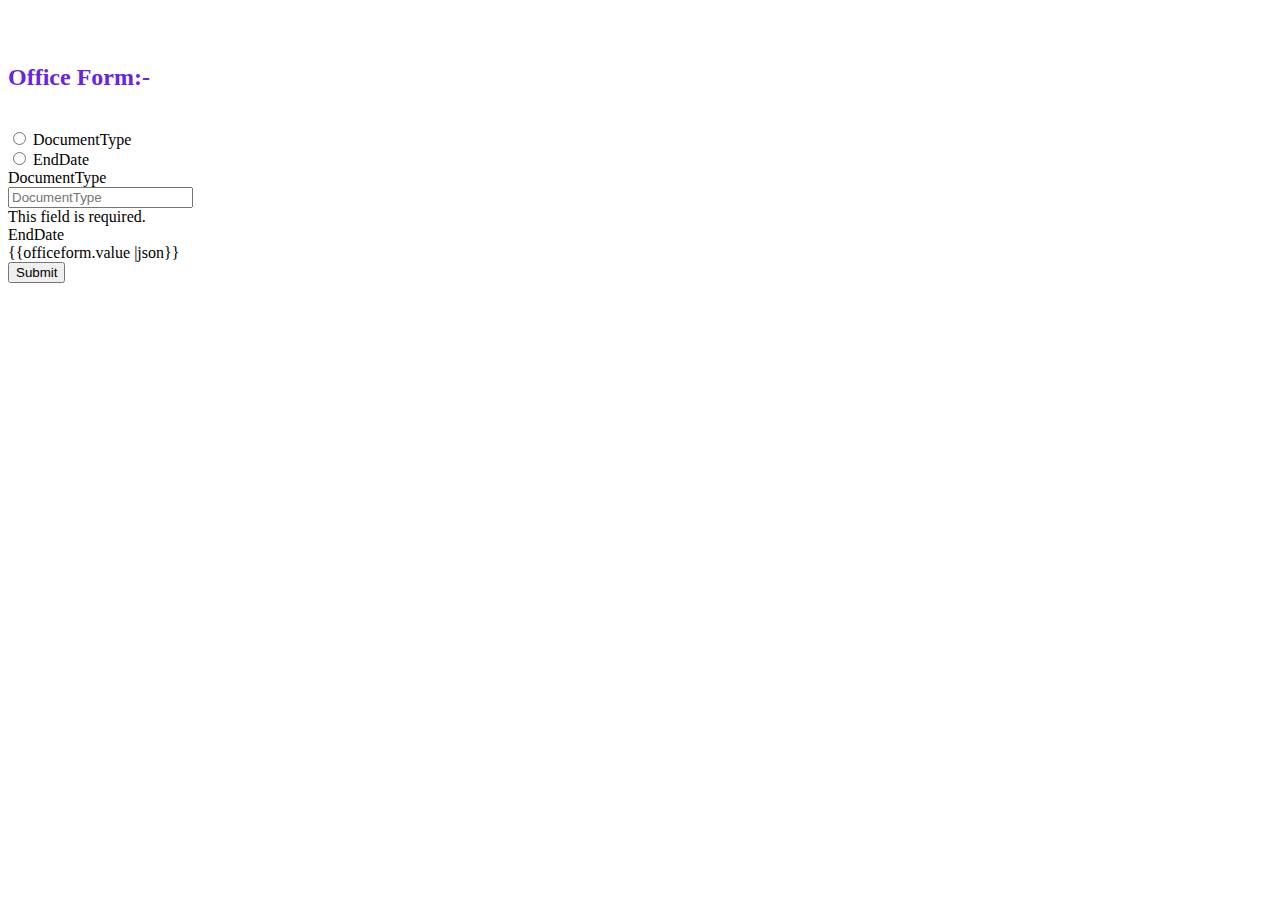
<file: src/app/add-office/add-office.component.html>
<body>
        <div class="center">
            <!-- <img src="contact.jpg" alt="" width="200" height="100" align="right"> -->
            <br><h2 style="color: rgb(101, 36, 230)">Office Form:-</h2>
           
    
        </div>
    </body>
    
<div class="container">
<form [formGroup]="officeform" autocomplete="off">
<div class="mb-1">
<label for="name" class="form-label"></label>
            <div class="input-group has-validation">
                <div class="form-check form-check-inline">
                    <input class="form-check-input" formControlName="officeType" type="radio" id="Office" value="Office">
                    <label class="form-check-label" for="Office">DocumentType</label>
                </div>
                <div class="form-check form-check-inline">
                    <input class="form-check-input" formControlName="officeType" type="radio" id="Admin" value="Admin">
                    <label class="form-check-label" for="Admin">EndDate</label>
                </div>
            </div>
        </div>
        <div class="mb-1">
            <label for="documentType" class="form-label">DocumentType</label>
            <div class="input-group has-validation">
                <input type="text" maxlength="100" [ngClass]="{'form-control': true, 'is-invalid': officeform.get('documentType')?.invalid &&
                (officeform.get('documentType')?.dirty || officeform.get('documentType')?.touched)}" id="documentType" name="documentType"
                    formControlName="documentType" placeholder="DocumentType">
                <div class="invalid-feedback">
                    This field is required.
                </div>
            </div>
        </div>
        <div class="mb-1">
            <label for="endDate" class="form-label">EndDate</label>
            <p-calendar [showIcon]="true" inputId="icon" formControlName="endDate" [ngClass]="{'form-control': true, 'is-invalid': officeform.get('enddate')?.invalid &&
            (officeform.get('dob')?.dirty || officeform.get('dob')?.touched)}"></p-calendar>
        </div>

        <div class="mb-1">
            {{officeform.value |json}}
        </div>
        <button class="btn btn-primary mb-3">Submit</button>
</form>

</div>
</file>
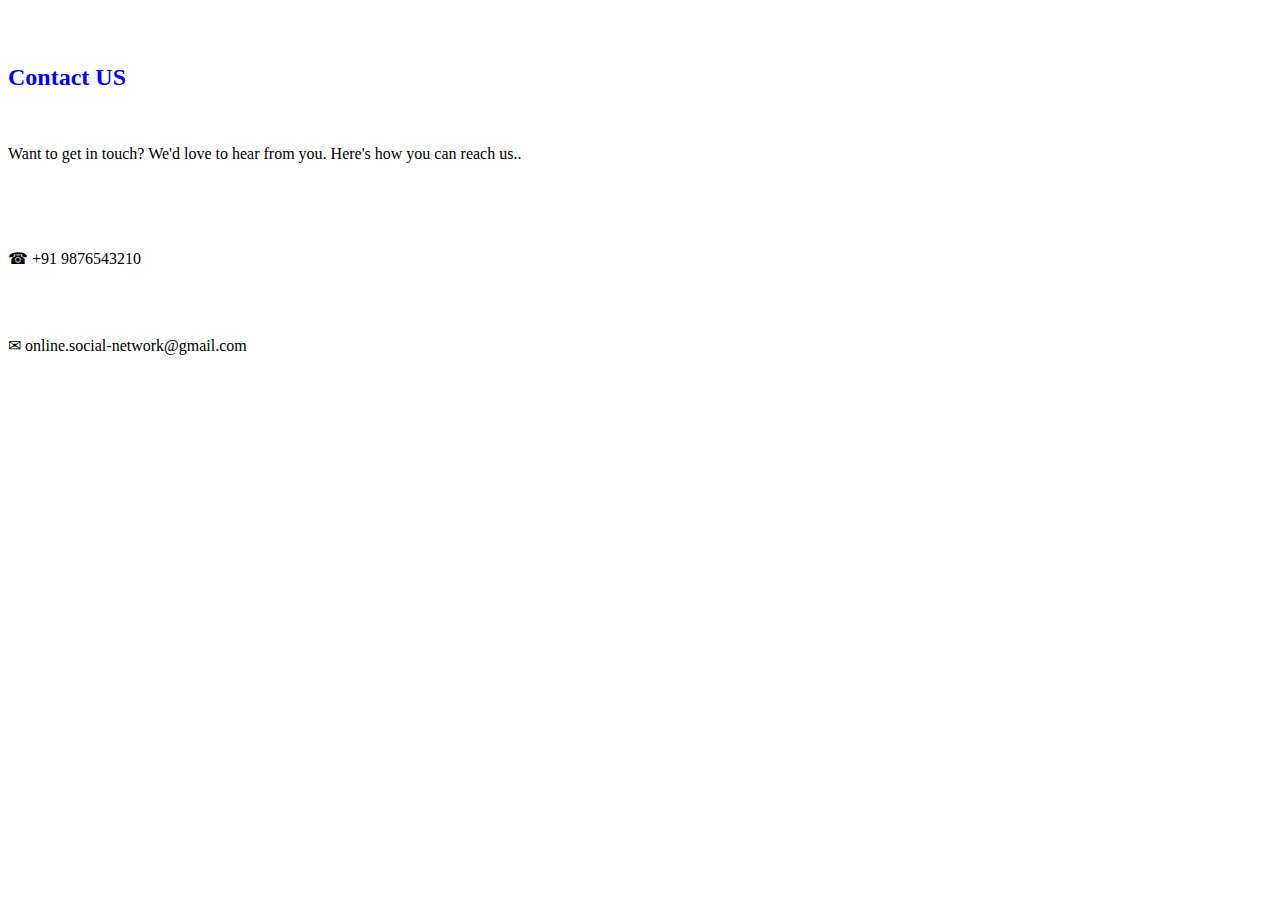
<file: src/app/contact/contact.component.html>
<!-- <app-navbar></app-navbar> -->

<body>
            <div class="center">
                <!-- <img src="contact.jpg" alt="" width="200" height="100" align="right"> -->
                <br><h2 style="color: blue">Contact US</h2>
                <br><p>Want to get in touch? We'd love to hear from you. Here's how you can reach us..</p><br><br>
                <p>&#9742; +91 9876543210</p><br>
                <p>&#9993; online.social-network@gmail.com</p>
    
            </div>
    </body>
</file>
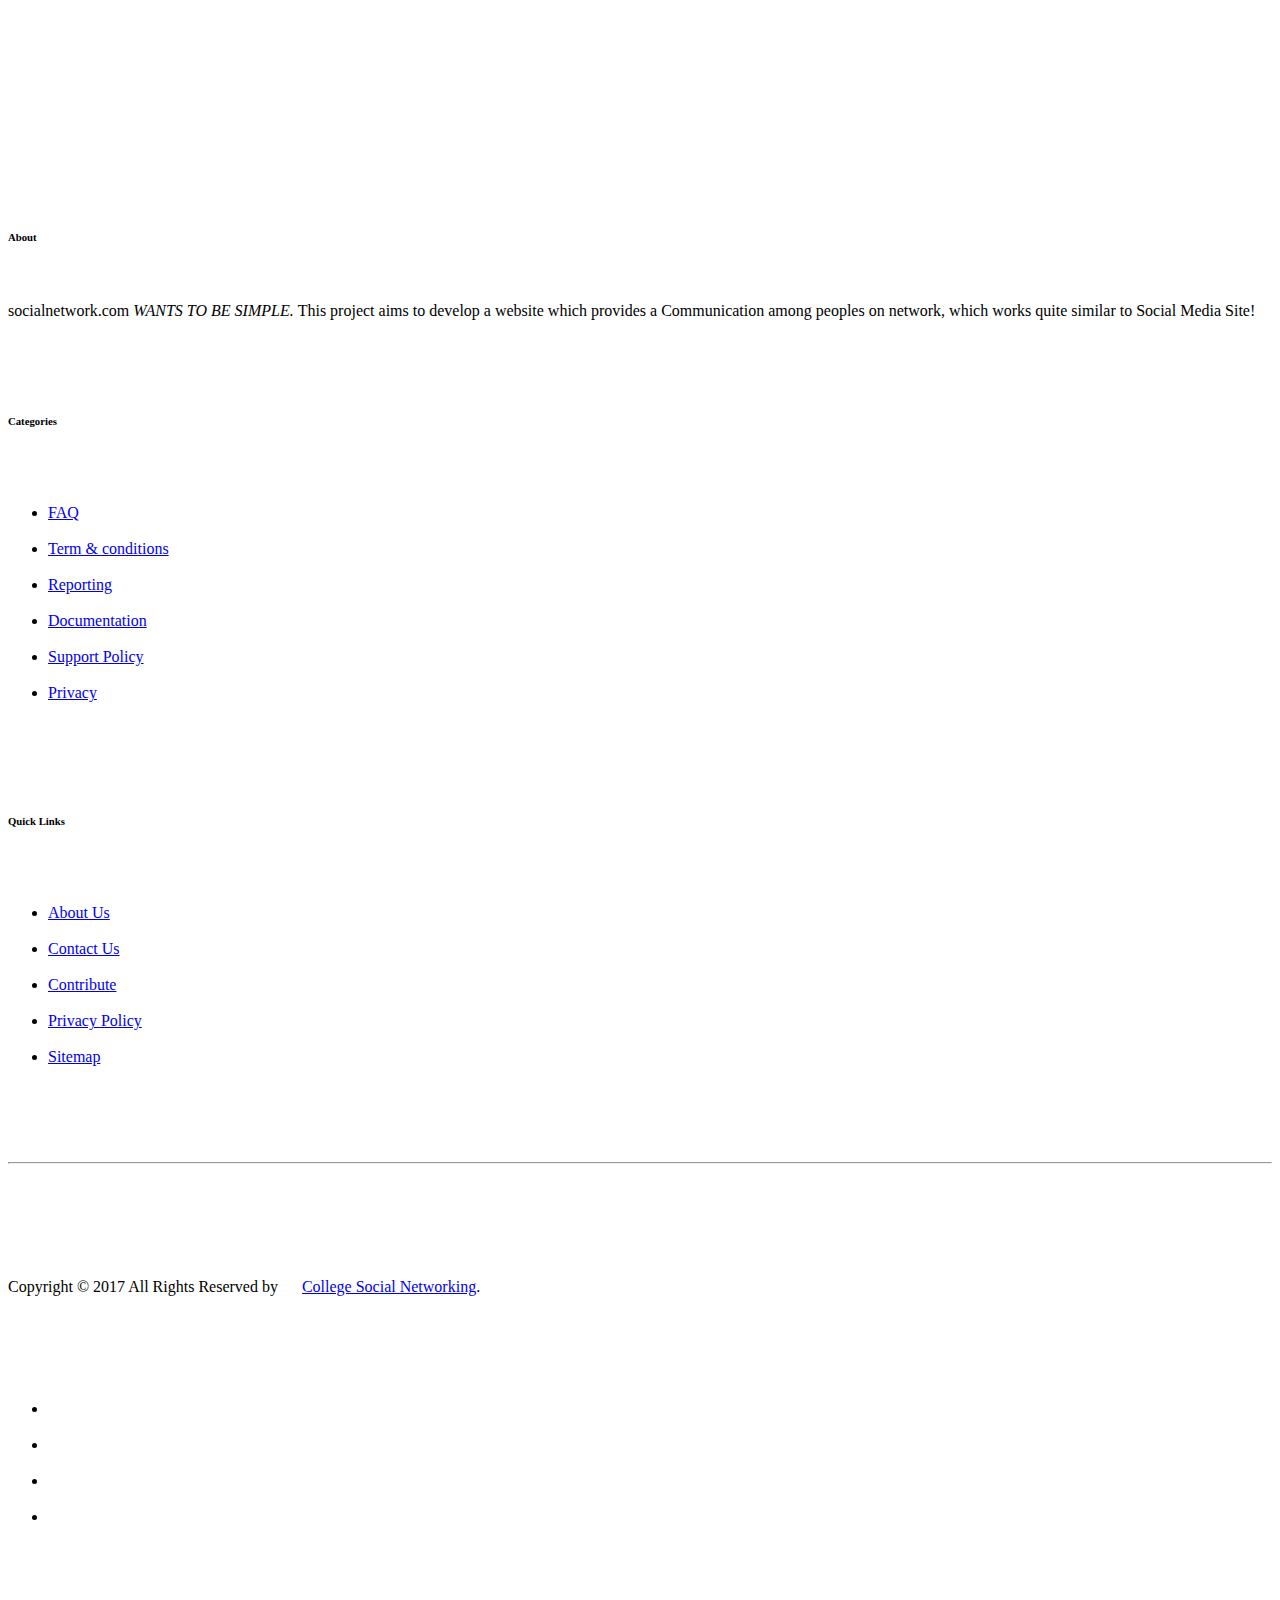
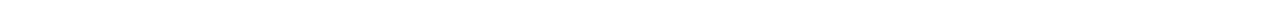
<file: src/app/home/home.component.html>
<div class="background-image"></div>
<body>
  <!-- <input type="radio" name="position" checked />
  <input type="radio" name="position" />
  <input type="radio" name="position" />
  <input type="radio" name="position" />
  <input type="radio" name="position" /> -->
  <main id="carousel">
    <div class="item"></div>
    <div class="item"></div>
    <div class="item"></div>
    <div class="item"></div>
    <div class="item"></div>
  </main>
</body>
<footer class="site-footer">
  <div class="container">
    <div class="row">
      <div class="col-sm-10 col-md-6">
        <h6>About</h6>
        <br><p class="text-justify">socialnetwork.com<i> WANTS TO BE SIMPLE. </i>  This project aims to develop a website which provides a Communication among peoples on network, which works quite similar to Social Media Site!</p>
      </div>
 <div class="col-xs-6 col-md-3">
        <h6>Categories</h6>
        <ul class="footer-links">
          <li><a href="#">FAQ</a></li>
          <li><a href="#">Term &amp; conditions</a></li>
          <li><a href="#">Reporting</a></li>
          <li><a href="#">Documentation</a></li>
          <li><a href="#">Support Policy</a></li>
          <li><a href="#">Privacy</a></li>
        </ul>
      </div>

      <div class="col-xs-6 col-md-3">
        <h6>Quick Links</h6>
        <ul class="footer-links">
          <li><a href="http://scanfcode.com/about/">About Us</a></li>
          <li><a href="http://scanfcode.com/contact/">Contact Us</a></li>
          <li><a href="http://scanfcode.com/contribute-at-scanfcode/">Contribute</a></li>
          <li><a href="http://scanfcode.com/privacy-policy/">Privacy Policy</a></li>
          <li><a href="http://scanfcode.com/sitemap/">Sitemap</a></li>
        </ul>
      </div>
    </div>
    <hr>
  </div>
  <div class="container">
    <div class="row">
      <div class="col-md-8 col-sm-6 col-xs-12">
 <p class="copyright-text">Copyright &copy; 2017 All Rights Reserved by 
     <a href="#">College Social Networking</a>.
        </p>
      </div>

      <div class="col-md-4 col-sm-6 col-xs-12">
        <ul class="social-icons">
          <li><a class="facebook" href="#"><i class="fa fa-facebook"></i></a></li>
          <li><a class="twitter" href="#"><i class="fa fa-twitter"></i></a></li>
          <li><a class="dribbble" href="#"><i class="fa fa-dribbble"></i></a></li>
          <li><a class="linkedin" href="#"><i class="fa fa-linkedin"></i></a></li>   
        </ul>
      </div>
    </div>
  </div>
</footer>
</file>
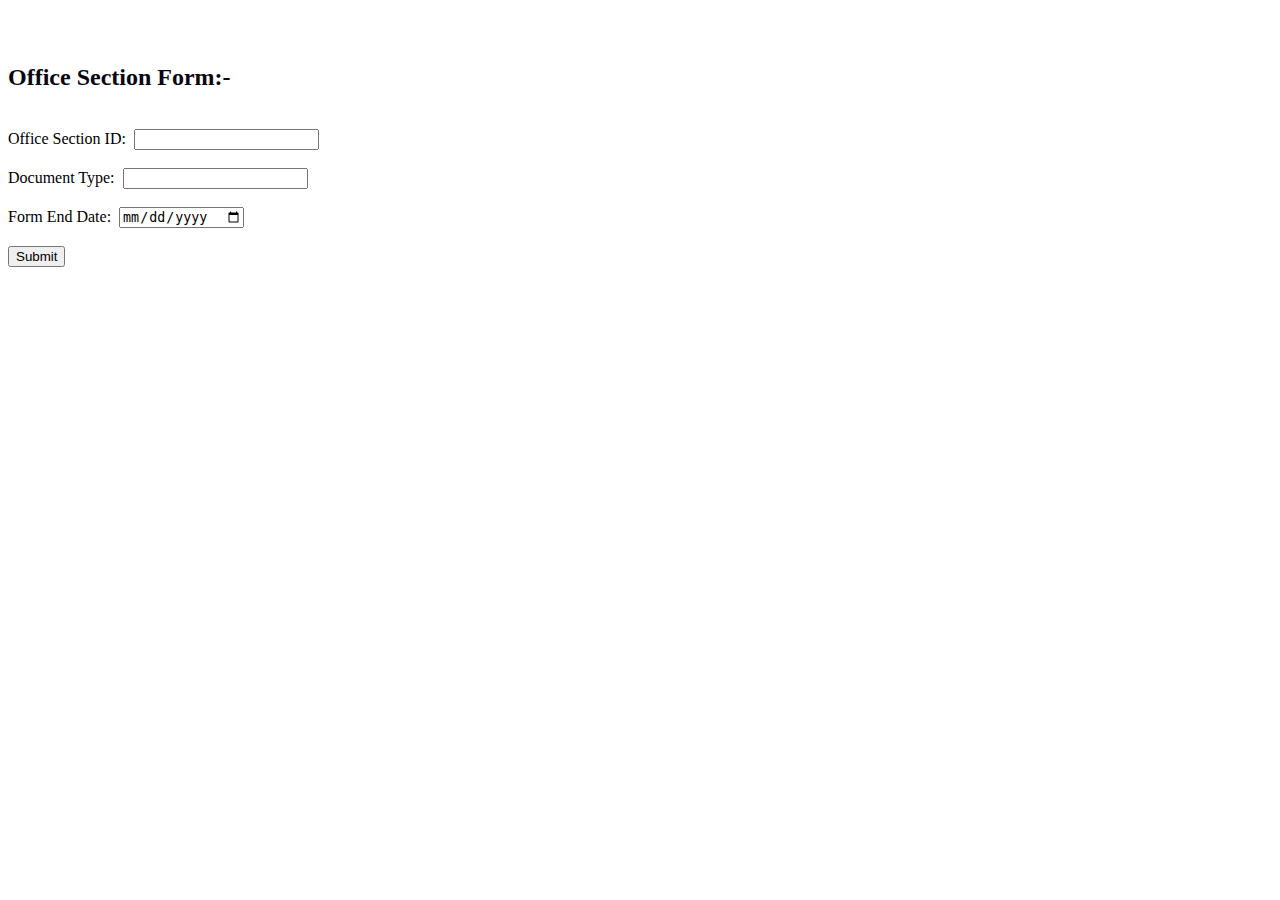
<file: src/app/office/office.component.html>
<body>
    <div class="center">
        <!-- <img src="contact.jpg" alt="" width="200" height="100" align="right"> -->
        <br><h2 style="color: rgb(9, 5, 17)">Office Section Form:-</h2>
       

    </div>
</body>


<form class="mt-3">

    <label>Office Section ID:</label>&nbsp;

    <input type="text" office-section="Enter ID"/><br/><br/>

    <label>Document Type:</label>&nbsp;

    <input type="text" office-section="Enter document type"/><br/><br/>

    <label>Form End Date:</label>&nbsp;

    <input type="date" office-section="Enter date"/><br/><br/>

    <button class="btn btn-primary mb-3">Submit</button>

</form>
</file>
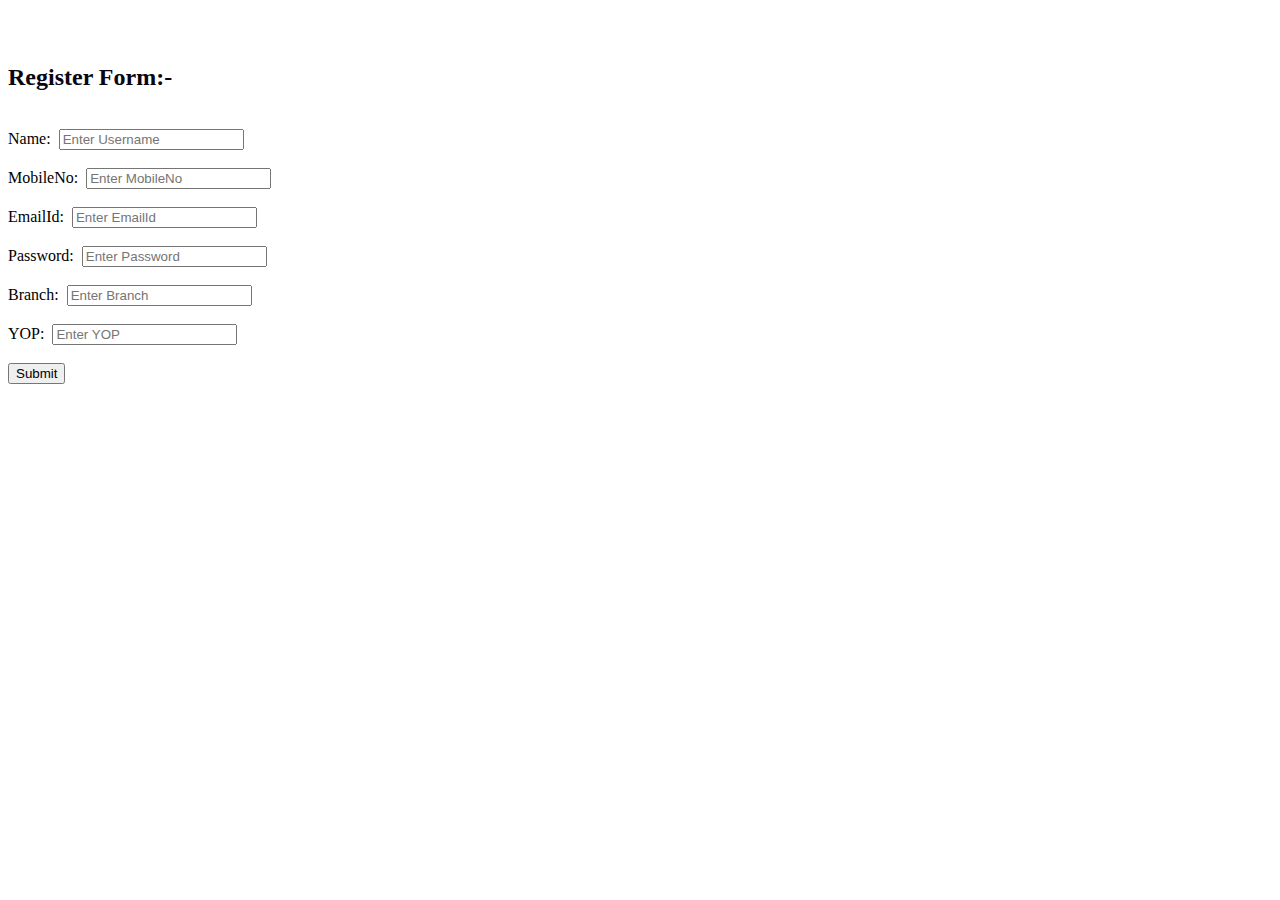
<file: src/app/register/register.component.html>
<body>
            <div class="center">
                <!-- <img src="contact.jpg" alt="" width="200" height="100" align="right"> -->
                <br><h2 style="color: rgb(9, 5, 17)">Register Form:-</h2>
               
        
            </div>
        </body>
        

<form class="mt-3">
    <label>Name:</label>&nbsp;
    <input type="text" placeholder="Enter Username"/><br/><br/>
    <label>MobileNo:</label>&nbsp;
    <input type="text" placeholder="Enter MobileNo"/><br/><br/>
    <label>EmailId:</label>&nbsp;
    <input type="email" placeholder="Enter EmailId"/><br/><br/>
    <label>Password:</label>&nbsp;
    <input type="password" placeholder="Enter Password"/><br/><br/>
    <label>Branch:</label>&nbsp;
    <input type="text" placeholder="Enter Branch"><br/><br/>
    <label>YOP:</label>&nbsp;
    <input type="text" placeholder="Enter YOP"><br/><br/>

    <button class="btn btn-primary mb-3">Submit</button>
</form>
</file>
